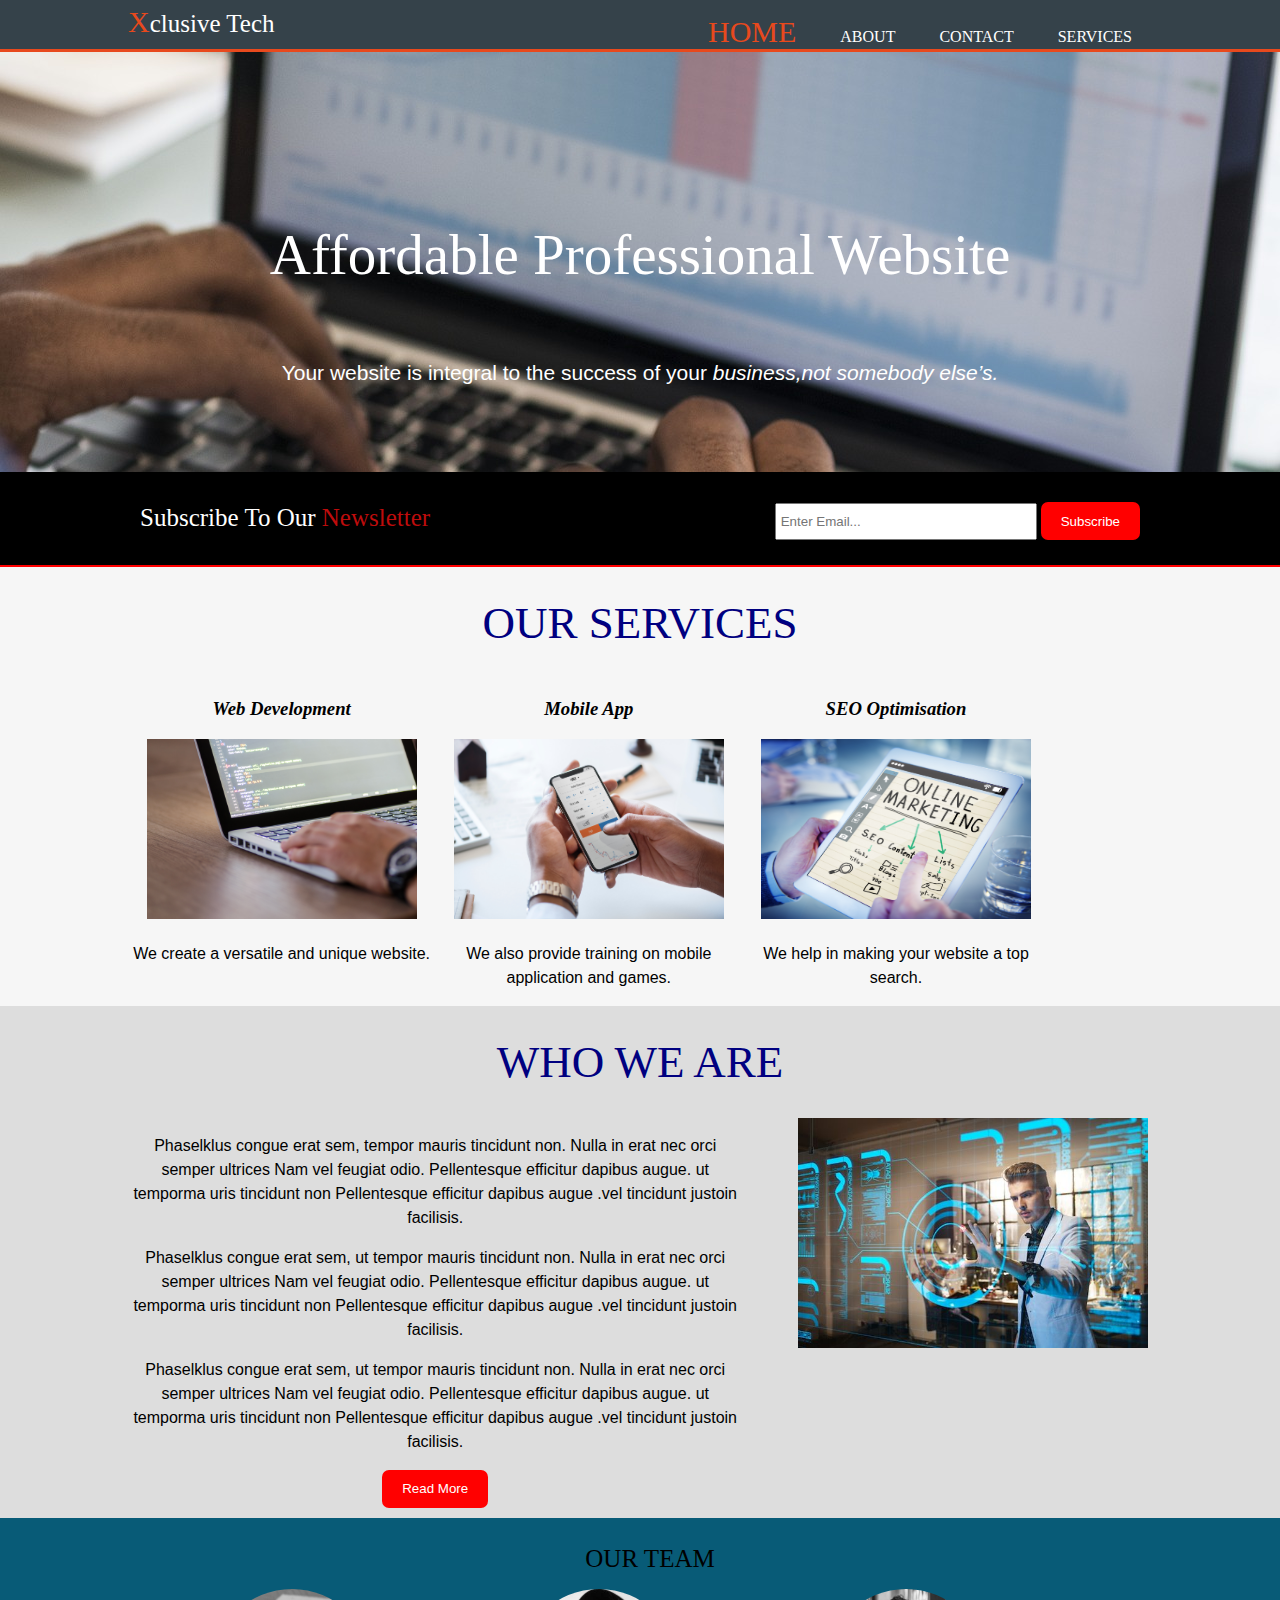
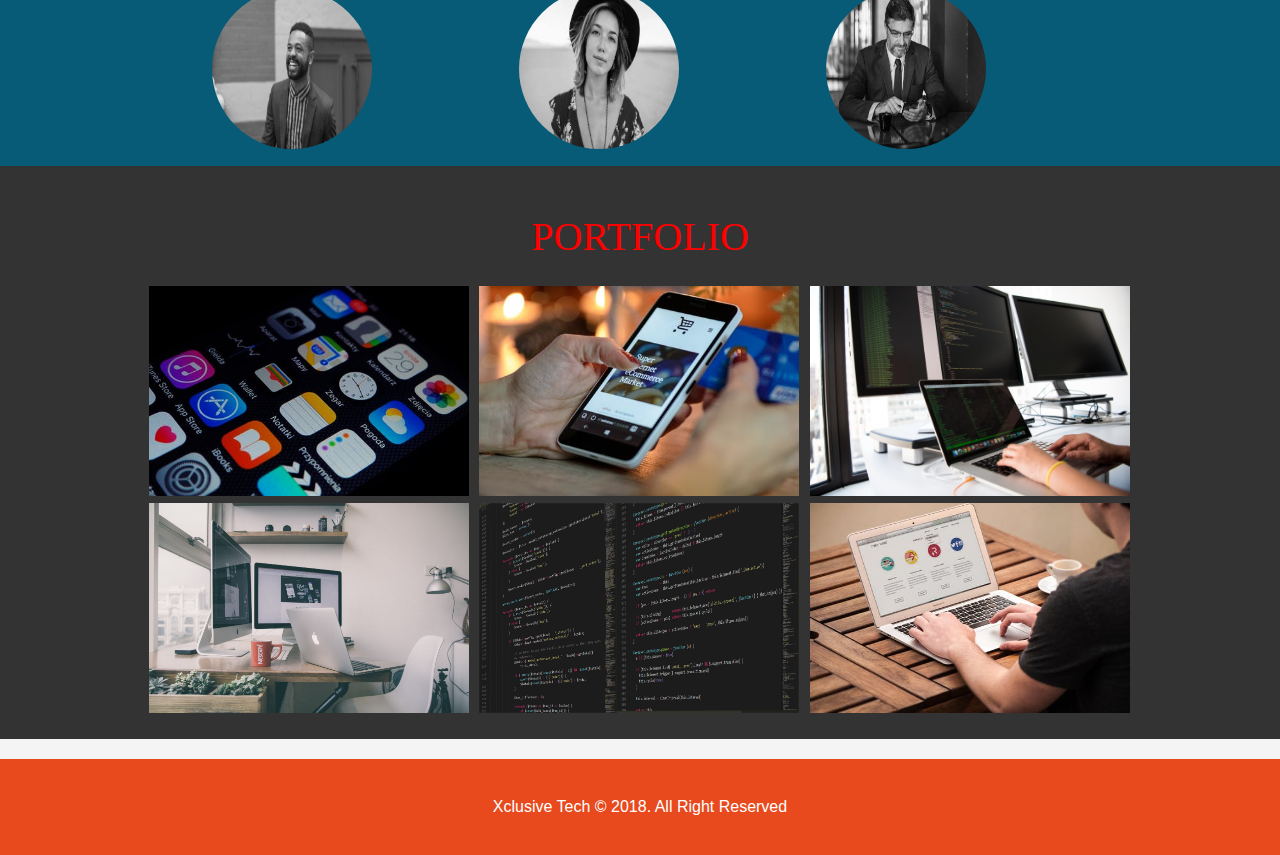
<file: index.html>
<!Doctype html>
<html lang="en">
<head>
<title>Xclusive Tech|home</title>
<meta charset="utf-8">
<link rel="stylesheet" href="./css/up.css"/>
<link rel="icon" type="image/jpg" href="image/aside">
<meta name="view port" content="width=device-width,initial-scale=1">
</head>
<body>
 <!--header-->
   <header>
     <div class="container">
     <div id="branding">
        <h1> <span class="highlight">X</span>clusive Tech</h1>
    </div>
        <nav>
            <ul>
               <li class="current"><a href="index.html">Home</li></a>
               <li><a href="about.html">About</li></a>
               <li><a href="contact.html">Contact</li></a>
               <li><a href="services.html">Services</li></a>
            </ul>
        </nav>
    </div>
   </header>
     <!--content-->
       <section id="showcase">
       <div class="container">
        <h1>Affordable Professional Website</h1>
        <p>Your website is integral to the success of your <em>business,<em>not somebody else’s.</p>
      </div>
       </section>

       <section id="newsletter">
          <div class="container">
            <h1> Subscribe To Our <span class="highlight2">Newsletter<span></h1>
           <form>
              <input type="Email" placeholder="Enter Email...">
              <button type="Submit" class="button_1">Subscribe</button>
           </form>
          </div>
         </section>

          <section id="boxes">
            <div class="container">
              <h1 class="boe">OUR SERVICES</h1>
            <div class="box">
               <h3>Web Development</h3>
              <img src="img/code.jpg" width="270px" height="180px"/>
              <P>We create a  versatile and unique website.</P>
          </div>

          <div class="box">
             <h3>Mobile App</h3>
             <img src="img/app.jpg" width="270px" height="180px"/>
             <P>We also provide training on mobile application and games.</P>
          </div>

          <div class="box">
             <h3>SEO Optimisation</h3>
             <img src="img/on.jpg" width="270px" height="180px"/>
             <p>We help in making your website a top search.</p>
          </div>
        </div>
</section>
     <div class="clr"></div>

     <section id="main">
     <div class="container">
        <h1 class="page-title">WHO WE ARE</h1>
     <article id="main-col">

        <p>
    Phaselklus congue erat sem, tempor mauris tincidunt non. Nulla in erat nec orci semper ultrices Nam vel feugiat odio. Pellentesque efficitur dapibus augue. ut temporma uris tincidunt non Pellentesque efficitur dapibus augue .vel tincidunt justoin facilisis.
        </p>

        <p>
    Phaselklus congue erat sem, ut tempor mauris tincidunt non. Nulla in erat nec orci semper ultrices Nam vel feugiat odio. Pellentesque efficitur dapibus augue. ut temporma uris tincidunt non Pellentesque efficitur dapibus augue .vel tincidunt justoin facilisis.
  </p>
  <p>
Phaselklus congue erat sem, ut tempor mauris tincidunt non. Nulla in erat nec orci semper ultrices Nam vel feugiat odio. Pellentesque efficitur dapibus augue. ut temporma uris tincidunt non Pellentesque efficitur dapibus augue .vel tincidunt justoin facilisis.
</p>
    <a href="about.html"><button type="Submit" class="button_1">Read More</button></a>
  </article>

  <aside id="sidebar">
       <img src="img/tech.jpg" width="350px" height="230px">
 </aside>
 </div>
 </section>
  <section id="team-section">
     <div class='container'>
      <h1> OUR TEAM</h1>
      <div class="our">
       <a href='#'><img src="img/ma.jpg" width="160px" height="160px"></a>
         </div>
         <div class="our">
            <a href='#'><img src="img/team1.jpg" width="160px" height="160px"></a>
              </div>
              <div class="our">
               <a href='#'><img src="img/mab.jpg" width="160px" height="160px"></a>
                 </div>
                       
  </section>
            <div class="clr"></div>

            <section id="lass">
              <div class="container">
                  <h1 class="lal">PORTFOLIO</h1>
                 <div class="let">
                <img src="img/d.jpeg" width="320px" height="210px">
                </div>
                   <div class="let">
                     <img src="img/c.jpeg" width="320px" height="210px">
                    </div>
                  <div class="let">
                     <img src="img/hi.jpg" width="320px" height="210px">
                      </div>
                      <div class="let">
                         <img src="img/f.jpg" width="320px" height="210px">
                          </div>
                          <div class="let">
                             <img src="img/cde.jpg" width="320px" height="210px">
                              </div>
                              <div class="let">
                                 <img src="img/a.jpeg" width="320px" height="210px">
                              </div>

                           </section>

    <footer>
      <p>Xclusive Tech &copy; 2018. All Right Reserved</p>

    </footer>
    <script src="validation.js"></script>
</body>
</html>
</file>
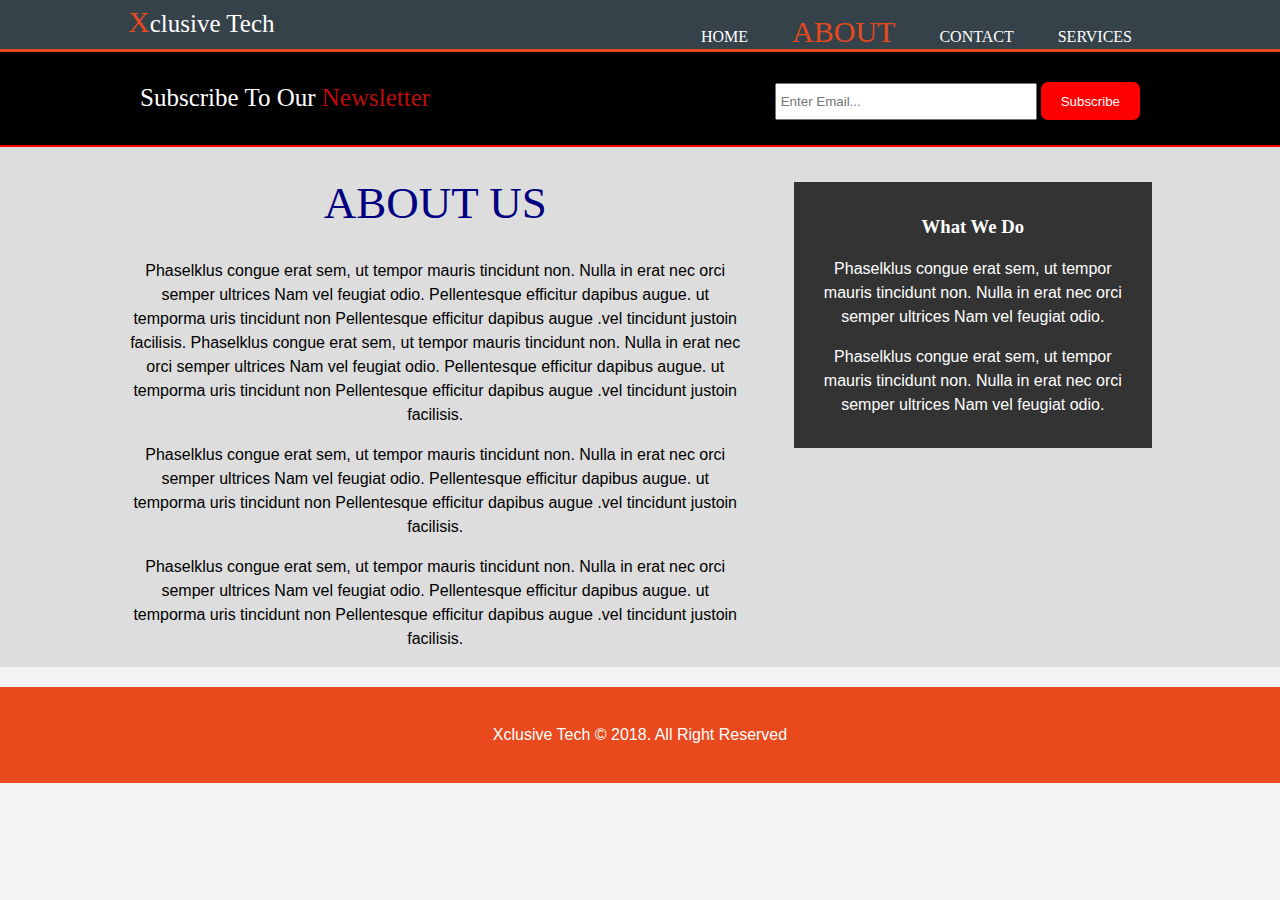
<file: about.html>
<!Doctype html>
<html lang="en">
<head>
<title>Xclusive Tech|About</title>
<meta charset="utf-8">
<link rel="stylesheet" href="./css/up.css">
<meta name="view port" content="width=device-width,initial-scale=1">
</head>
<body>
 <!--header-->
   <header>
       <div class="container">
       <div id="branding">
          <h1> <span class="highlight">X</span>clusive Tech</h1>
    </div>
        <nav>
            <ul>
               <li ><a href="index.html">Home</li></a>
               <li class="current"><a href="about.html">About</li></a>
               <li><a href="contact.html">Contact</li></a>
               <li><a href="services.html">Services</li></a>
            </ul>
        </nav>
    </div>
   </header>

       <section id="newsletter">
          <div class="container">
              <h1> Subscribe To Our <span class="highlight2">Newsletter<span></h1>
           <form action="process.php">
              <input type="Email" placeholder="Enter Email...">
              <button type="Submit" class="button_1">Subscribe</button>
           </form>
          </div>
         </section>

          <section id="main">
          <div class="container">
          <article id="main-col">
              <h1 class="page-title">ABOUT US</h1>
              <p>

             <p >
         Phaselklus congue erat sem, ut tempor mauris tincidunt non. Nulla in erat nec orci semper ultrices Nam vel feugiat odio. Pellentesque efficitur dapibus augue. ut temporma uris tincidunt non Pellentesque efficitur dapibus augue .vel tincidunt justoin facilisis.
         Phaselklus congue erat sem, ut tempor mauris tincidunt non. Nulla in erat nec orci semper ultrices Nam vel feugiat odio. Pellentesque efficitur dapibus augue. ut temporma uris tincidunt non Pellentesque efficitur dapibus augue .vel tincidunt justoin facilisis.
             </p>
             <p >
         Phaselklus congue erat sem, ut tempor mauris tincidunt non. Nulla in erat nec orci semper ultrices Nam vel feugiat odio. Pellentesque efficitur dapibus augue. ut temporma uris tincidunt non Pellentesque efficitur dapibus augue .vel tincidunt justoin facilisis.
             </p>
             <p >
         Phaselklus congue erat sem, ut tempor mauris tincidunt non. Nulla in erat nec orci semper ultrices Nam vel feugiat odio. Pellentesque efficitur dapibus augue. ut temporma uris tincidunt non Pellentesque efficitur dapibus augue .vel tincidunt justoin facilisis.
             </p>
       </article>

       <aside id="sidebar">
          <div class="dark">
             <h3>What We Do</h3>
              <p> Phaselklus congue erat sem, ut tempor mauris tincidunt non. Nulla in erat nec orci semper ultrices Nam vel feugiat odio. </p>
              <p> Phaselklus congue erat sem, ut tempor mauris tincidunt non. Nulla in erat nec orci semper ultrices Nam vel feugiat odio. </p>
      </aside>
      </div>
     </section>

    <footer>
      <p>Xclusive Tech &copy; 2018. All Right Reserved</p>

    </footer>
</body>
</html>
</file>
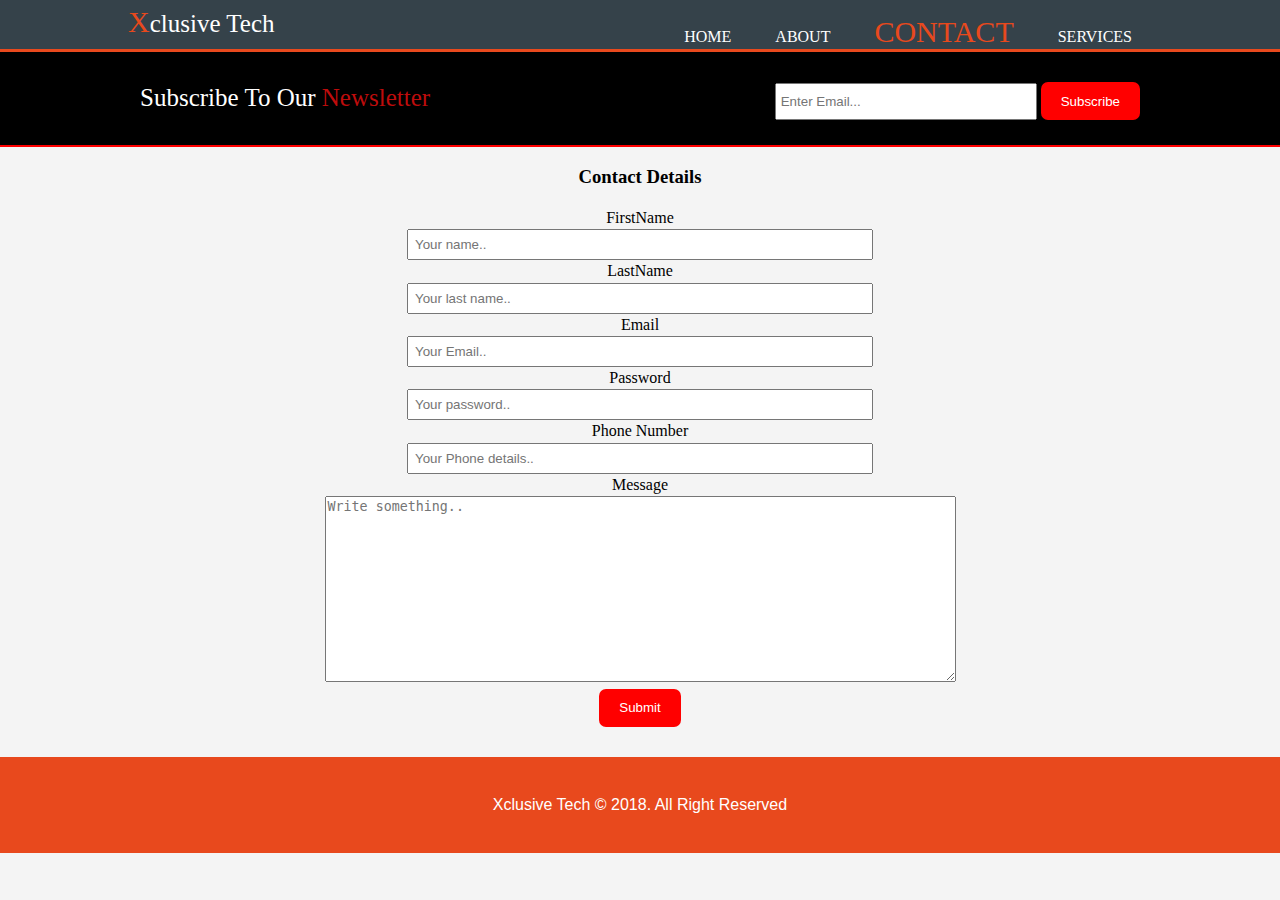
<file: contact.html>
<!Doctype html>
<html lang="en">
<head>
<title>Xclusive Tech|Contact</title>
<meta charset="utf-8">
<link rel="stylesheet" href="./css/up.css"/>
<meta name="view port" content="width=device-width,initial-scale=1">
</head>
<body>
 <!--header-->
   <header>
       <div class="container">
       <div id="branding">
          <h1> <span class="highlight">X</span>clusive Tech</h1>
    </div>
        <nav>
            <ul>
               <li ><a href="index.html">Home</li></a>
               <li><a href="about.html">About</li></a>
               <li class="current"><a href="contact.html">Contact</li></a>
               <li><a href="services.html">Services</li></a>
            </ul>
        </nav>
    </div>
   </header>

       <section id="newsletter">
          <div class="container">
              <h1> Subscribe To Our <span class="highlight2">Newsletter<span></h1>
           <form action="process.php">
              <input type="Email" placeholder="Enter Email...">
              <button type="Submit" class="button_1">Subscribe</button>
           </form>
          </div>
        </section>
           <section>
              <div class="container">
                <h3 class="jer">Contact Details</h3>
          <form id="formlet">
               <div>
            <label>FirstName</label> <br>
            <input type="text" id="firstName" name="firstName" placeholder="Your name..">
             <p >Name must be alphanumeric and be 4-15 character</p>
          </div>
             <div>
            <label>LastName</label> <br>
            <input type="text" id="lastName" name="lastName" placeholder="Your last name..">
            <p>Name must be alphanumeric and  be 4-20 character</p>
          </div>
             <div>
             <label for="mail">Email</label> <br>
             <input type="text" id="email" name="email" placeholder="Your Email..">
             <p>email must be a valid address e.g me@mydomain.com</p>
            </div>
              <div>
              <label for="password">Password</label> <br>
              <input type="password" id="password" name="password" placeholder="Your password..">
              <p>Password must be alphanumeric(@,_and-are also allowed) and be 8-20 character</p>
            </div>
            <div>
              <label for="contact">Phone Number</label> <br>
              <input type="number" id="telephone" name="telephone" placeholder="Your Phone details..">
              <p>Telephone must be a valid uk phone number (11 digits)</p>
            </div>
            <label for="subject">Message</label> <br>
               <div>
            <textarea name="subject" cols='76' rows='12'placeholder="Write something.." ></textarea>
              </div>
            <input type="submit" value="Submit" class="button_1" >

          </form>
        </div>
      </section>



          <footer>
            <p>Xclusive Tech &copy; 2018. All Right Reserved</p>
          </footer>
        </div>
        <script src="validation.js"></script>
      </body>
      </html>
</file>
<file: css/up.css>
body {
  padding:0;
  margin:0;
  text-align:center;
  line-height:1.4em;
  background-color: #f4f4f4;
  font:arial,helvetica,san serif;

  }
/* global*/
.container{
  margin:auto;
  overflow:hidden;
  width:80%;
}


 ul{
    margin:0;
    padding:0;
}
h1{
   font:25px bold tahoma;
}
p{
  font:16px arial;
  line-height: 1.5em;
}
.button_1 {
    height:38px;
    background:red;
    border:0;
    padding:0 20px;
    color:white;
    border-radius:7px;
    margin-bottom: 10px;

}
.button_1:hover {
  background:navy;
  color:white;
}

.clr{
  clear:both;
}
.dark{
   padding:15px;
   background:#333;
   color:#ffffff;
   margin-top:35px;
   margin-bottom: 10px;
  }
.bo, .page-title, .boe{
   font: 45px bold tahoma;
   color:navy;
}
    /*header*/
    header {
    background:#35424a;
    color:#ffffff;
    padding-top:5px;
    min-height:40px;
    border-bottom:#e8491d 3px solid;
     }

    header a{
        color:#ffffff;
        text-decoration:none;
        text-transform:uppercase;
        font-size:16px;
    }

header li{

    display:inline;
    padding:0 20px 0 20px;
}

  #branding {
     float:left;
  }

  header #branding h1 {
       margin:0;
  }

  header nav {
       float:right;
       margin-top:10px;
  }

  header .highlight,   header .current a{
        color:#e8491d;
        font:30px bold tahoma;
  }
  header a:hover{
        color:#948282;
        font-weight:bold;
  }
  /*showcase*/
  #showcase {
      min-height:400px;
      background:url("../img/laptop.jpg") no-repeat 0 -200px;
      text-align:center;
      color:#ffffff;
      padding-top: 20px;
  }

  #showcase h1{
      margin-top:150px;
      font-size:57px;
      margin-bottom:70px;

  }

#showcase p{
      font-size:21px;
      text-align:center;
      color:white;
}


#newsletter {
     padding:15px;
     color:#ffffff;
     background:#000000;
     border-bottom: 2px solid red;
}

#newsletter h1{
     float:left;
}

#newsletter .highlight2{
  color:rgb(190, 12, 12);
}


#newsletter form{
     float:right;
     margin-top:15px;
}

#newsletter input[type="email"]{
     padding:4px;
     height:25px;
     width:250px;
}

/*boxes*/
#boxes {
   background:#f6f6f6;
}

#boxes .box{
  width:30%;
  float:left;
  padding:10px
  text-align:center;
 }
#boxes .bo h1{
  font-size:30px bold tahoma;
  text-align:center;
  margin-top:30px;
  padding-right: 20px;
}

#main{
  background-color:#ddd;
}

/* sidebar*/
aside#sidebar{
  float:right;
  width:35%;
  margin-top:10pxs
}

/*article*/
article#main-col {
 float:left;
 width:60%;
}

/*boxes*/

#team-section {
 width:100%;
 padding:10px;
 text-align:center;
 background:rgb(8, 91, 119);

}
.our a{
  float:left;
  width:30%;
}
 .our a img{
  filter:grayscale(100%);
  transition: 0.4s all;
  border-radius: 50%;
}
.our a:hover>img{
   filter:none;
}
.border{
  display:block;
  margin:auto;
  width:160px;
  background: #0000;
  margin-bottom: 40px;
}
#lass{
  background:#333;
  padding: 20px;
 }
 #lass .lal{
   color:red;
   font:40px bold tahoma;
  }
#lass .let{
    float:left;
    width:33.3%;
  }
  #formlet input[type="text"], #formlet input[type="number"], #formlet input[type="password"]{
       padding:6px;
       height:15px;
       width:450px;
  }

#formlet form{
  padding-left:5px;
  margin-top:3px;
  margin-bottom:5px;
  background-color:#eee;
  float:left;
  width: margin-auto;
}

input.valid {
   border-color:  green;
}
input.invalid {
  border-color: red;
}
input+p{
  font-family:arial;
  font-size: 0.9em;
  font-weight:bold;
  text-align: center;
  margin: 0 10px;
  color:red;
  height:0;
  opacity:0;
}
input.invalid +p{
   opacity: 1;
  height:auto;
  margin-bottom:10px;
}
footer {
  background:#e8491d;
  margin-top:20px;
	text-align:center;
	padding:20px;
  color:white;
  clear:both;
}
</file>
